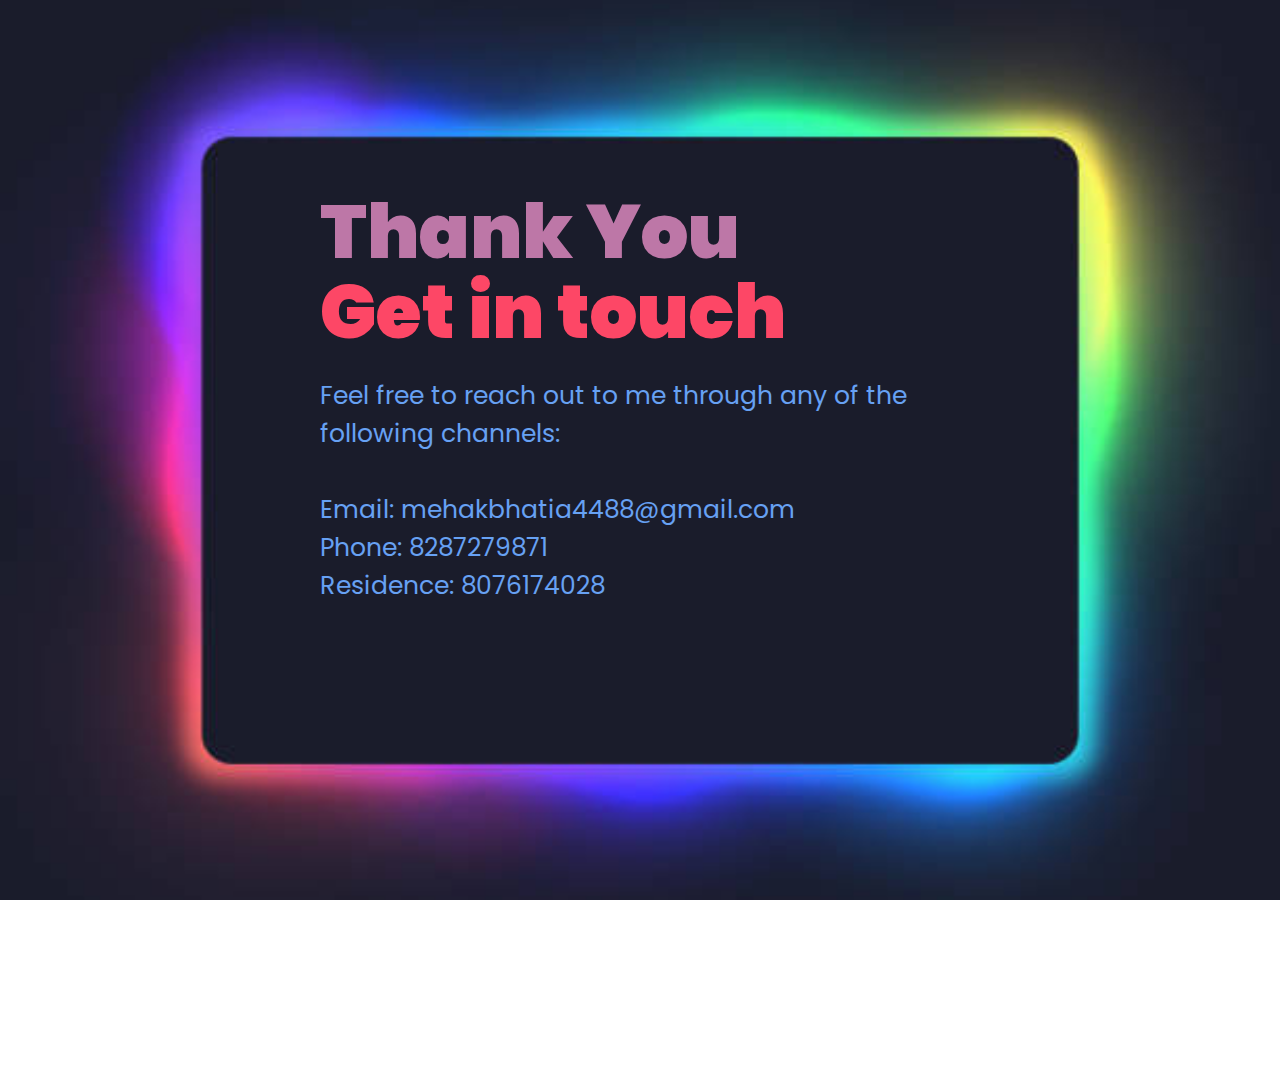
<file: contact.html>
<!DOCTYPE html>
<html lang="en">
  <head>
    <meta charset="UTF-8" />
    <title>Contact</title>
    <!----CSS link----->
    <link rel="stylesheet" href="style.css" />
  </head>
  <body>
    <div class="hero1">
      <img src="istockphoto-1337668467-612x612.jpg" alt="Background Image" class="bg-image">
      <div class="content2">
      
        <h1>Thank You <span><br>Get in touch</span></h1>
        <p>
            Feel free to reach out to me through any of the following channels:<br>
            
            <br>Email: mehakbhatia4488@gmail.com<br>
            Phone: 8287279871<br>
            Residence: 8076174028
              
        </p>
        
      </div>
    </div>
  </body>
</html>
</file>
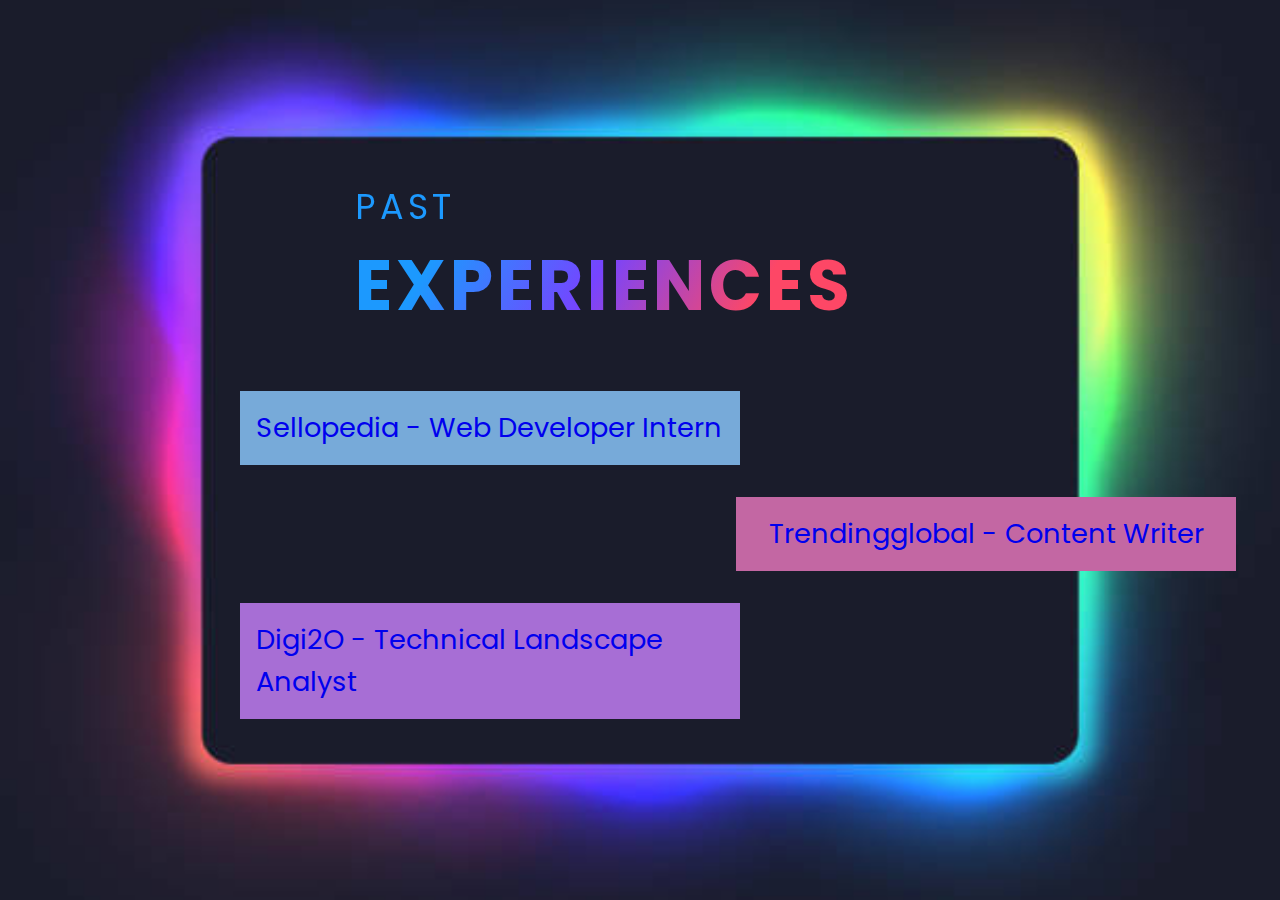
<file: Experiences.html>
<!DOCTYPE html>
<html lang="en">
  <head>
    <meta charset="UTF-8" />
    <title>Experiences</title>
    <!----CSS link----->
    <link rel="stylesheet" href="style.css" />
  </head>
  <body>
    <div class="hero">
      <img src="istockphoto-1337668467-612x612.jpg" alt="Background Image" class="bg-image">
    <div class="content1">
        
        <span class="title">Past
        <h1><span>Experiences</span></h1></span>
        <div class="boxes">
            <div class="box box1"><a href = "#section1">Sellopedia - Web Developer Intern</a></div>
            <div class="box box2"><a href = "#section2">Trendingglobal - Content Writer</a></div>
            <div class="box box3"><a href = "#section3">Digi2O - Technical Landscape Analyst</a></div>
            
        </div>
   
    </div>
    
  </div>
</body>
</html>
</file>
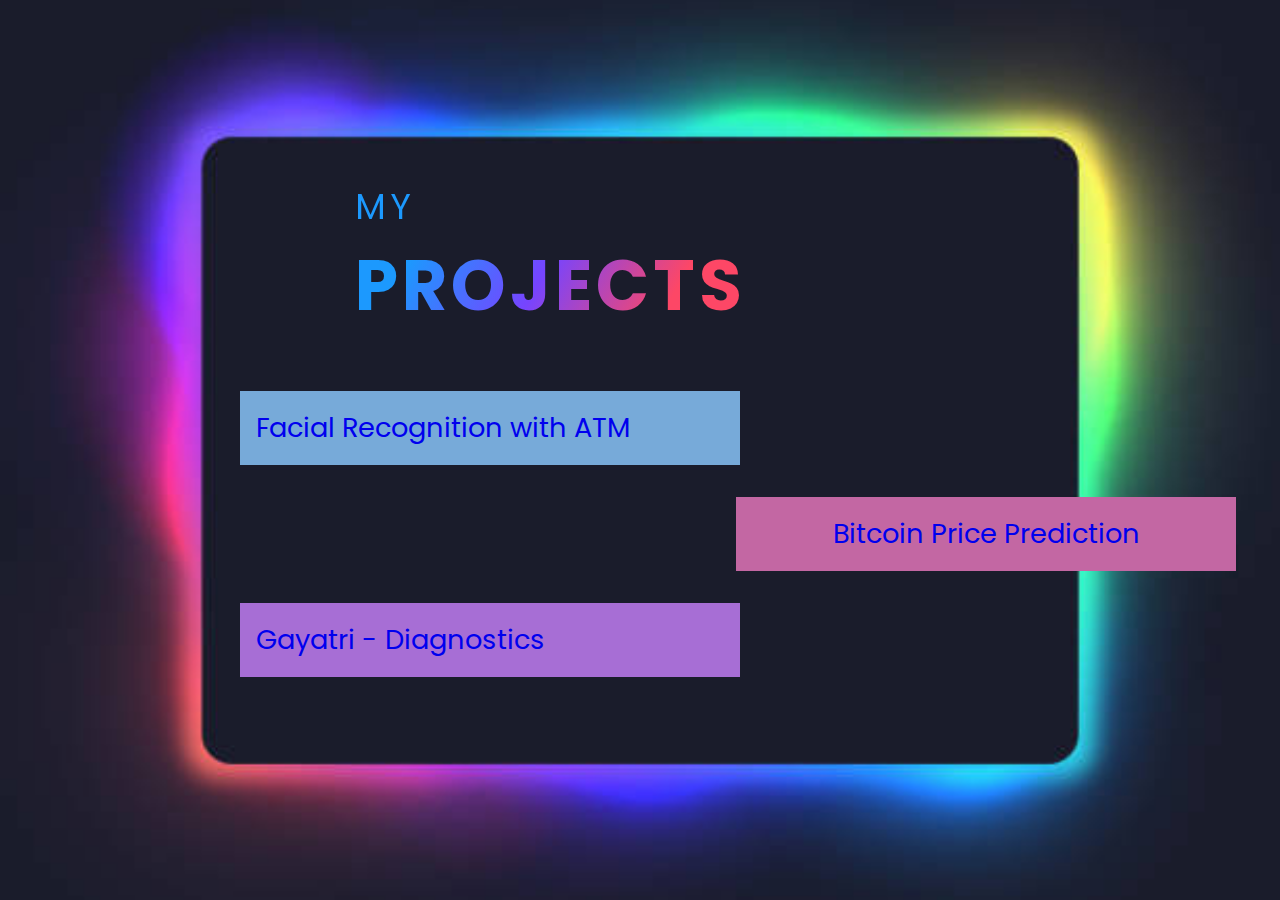
<file: Projects.html>
<!DOCTYPE html>
<html lang="en">
  <head>
    <meta charset="UTF-8" />
    <title>Projects</title>
    <!----CSS link----->
    <link rel="stylesheet" href="style.css" />
  </head>
  <body>
    <div class="hero">
      <img src="istockphoto-1337668467-612x612.jpg" alt="Background Image" class="bg-image">
    <div class="content1">
        
        <span class="title">My
        <h1><span>Projects</span></h1></span>
        <div class="boxes">
            <div class="box box1"><a href = "https://github.com/MehakBhatia27/Facial-Recognition-In-ATM">Facial Recognition with ATM</a></div>
            <div class="box box2"><a href = "https://github.com/MehakBhatia27/Bitcoin-Price-Prediction/">Bitcoin Price Prediction</a></div>
            <div class="box box3"><a href = "https://gayatridiagnosticsbalasore.com/index.php/">Gayatri - Diagnostics</a></div>
            
        </div>
   
    </div>
    
  </div>
</body>
</html>
</file>
<file: style.css>
@import url("https://fonts.googleapis.com/css2?family=Poppins:wght@400;500;600;700&display=swap");
* {
  margin: 0;
  padding: 0;
  box-sizing: border-box;
  font-family: "Poppins", sans-serif;
}
a {
  text-decoration: none;
}
.bg-image {
  position: absolute;
  top: 0;
  left: 0;
  width: 100%;
  height: 100%;
  object-fit: cover;
}

.container {
  display: flex;
  flex-direction: column;
  align-items: center;
  justify-content: center;
  height: 100vh;
  background-color: #f0f0f0;
}
.hero {
  width: 100%;
  height: 100vh;
  
  background-size: cover;
}
nav {
  display: flex;
  align-items: center;
  justify-content: space-between;
  padding: 30px 100px;
}
.logo {
  max-height: 60px;
}
nav ul li {
  list-style: none;
  display: inline-block;
  padding: 10px 20px;
}
nav ul li a {
  color: #04ffff;
  position: relative;
  padding: 5px 0;
}
nav ul li a:hover {
  color: #fd4766;
}
nav ul li a:after {
  content: "";
  position: absolute;
  left: 0;
  width: 0;
  height: 3px;
  background: #fd4766;
  transition: 0.3s;
  bottom: 0;
}
nav ul li a:hover:after {
  width: 100%;
}
.btn {
  color: #fff;
  font-size: 16px;
  text-transform: uppercase;
  letter-spacing: 2px;
  padding: 16px 40px;
  border-radius: 500px;
  display: inline-block;
  font-weight: 500;
  transition: all 0.4s ease-in-out;
  background-size: 152% 100%;
  background: #fd4766;
  border: 2px solid #fd4766;
  
}
.btn:hover {
  background: transparent;
  border-color: #fd4766;
  color: #fd4766;
  margin-left: 15%;
}
.hero1 {
  width: 100%;
  height: 100vh;
  
  background-size: cover;
}
.content2 {
  position: absolute;
  margin-top: 15%;
  
  left: 10%;
  width: 100%; /* Make content cover the entire width */
  height: 100%; 
}

.content2 .p{
  color: #fd4766;
}
.content2 .title{
  color: #19bfc2d4;
  font-size: 35px;
  text-transform: uppercase;
  letter-spacing: 4px;
  display: inline;
  margin-bottom: 20px;
  margin-left: 15%;
  background: linear-gradient(
    120deg,
    #1c99fe 20.69%,
    #7644ff 50.19%,
    #fd4766 79.69%
  );
  -webkit-background-clip: text;
  -webkit-text-fill-color: transparent;
  font-align: left;
}
.content2 h1 span {
  color: #fd4766;
}
.content2 h1 {
  color: #bd77a7;
  font-size: 75px;
  font-weight: 900;
  line-height: 80px;
  text-transform: inherit;
  margin-left: 15%;
  width: 70%;
}
.content2 p {
  width: 55%;
  height: 30px;
  color: #67a1f3;
  margin-top: 25px;
  margin-left: 15%;
  margin-bottom: 39px;
  font-size: 25px;
}

.content1 {
  position: absolute;
  top: 20%;
  left: 15%;
}

.content1 .p{
  color: #fd4766;
}
.content1 .title{
  color: #19bfc2d4;
  font-size: 35px;
  text-transform: uppercase;
  letter-spacing: 4px;
  display: inline-block;
  margin-bottom: 20px;
  margin-left: 15%;
  background: linear-gradient(
    120deg,
    #1c99fe 20.69%,
    #7644ff 50.19%,
    #fd4766 79.69%
  );
  -webkit-background-clip: text;
  -webkit-text-fill-color: transparent;
}
.content {
  position: absolute;
  top: 35%;
  left: 8%;
}
.content .title {
  color: #19bfc2d4;
  font-size: 15px;
  text-transform: uppercase;
  letter-spacing: 4px;
  display: inline-block;
  margin-bottom: 20px;
  margin-left: 15%;
  background: linear-gradient(
    120deg,
    #1c99fe 20.69%,
    #7644ff 50.19%,
    #fd4766 79.69%
  );
  -webkit-background-clip: text;
  -webkit-text-fill-color: transparent;
}
.content h1 {
  color: #bd77a7;
  font-size: 75px;
  font-weight: 900;
  line-height: 80px;
  text-transform: inherit;
  margin-left: 15%;
  width: 70%;
}
.content h1 span {
  color: #fd4766;
}
.content p {
  width: 55%;
  color: #67a1f3;
  margin-top: 25px;
  margin-left: 15%;
  margin-bottom: 30px;
}
.boxes {
  display: flex;
  flex-wrap: wrap;
  justify-content: center;
  align-items: center;
  
  /*display: flex;
  flex-wrap: wrap;
  justify-content: center;
  width: 100%;
  text-decoration: none;
  font-family: 'Times New Roman', Times, serif;
  /*text-shadow:  0 0 45px #1c3d45;*/
  height: 200px;
  list-style: none;
  display: inline-block;
  
  

}
.box1 {
  
  background-color: #77aad9;
  color: white;
  font-size: 1.7rem;
  margin-left: 3rem;
  margin-right: 1rem;
  margin-top: 2rem;
  margin-bottom: 2rem;
  padding: 1rem;
  width: 500px;

}

.box2 {
  background-color: #c367a3;
  display: flex;
  flex-wrap: wrap;
  justify-content: center;/* Align box2 to the right */
  align-items: center;
  color: white;
  font-size: 1.7rem;
  margin-left: 34rem;
  margi-right: 1rem;
  margin-top: 2rem;
  margin-bottom: 2rem;
  padding: 1rem;
  position: left;
  width: 500px;
  
}

.box3 {
  background-color: #a76ed5;
  display: flex;
  justify-content: flex-start; /* Align box3 to the left */
  align-items: center;
  color: white;
  font-size: 1.7rem;
  margin-left: 3rem;
  margin-right: 1rem;
  margin-top: 2rem;
  margin-bottom: 2rem;
  padding: 1rem;
  width: 500px;

}
</file>
